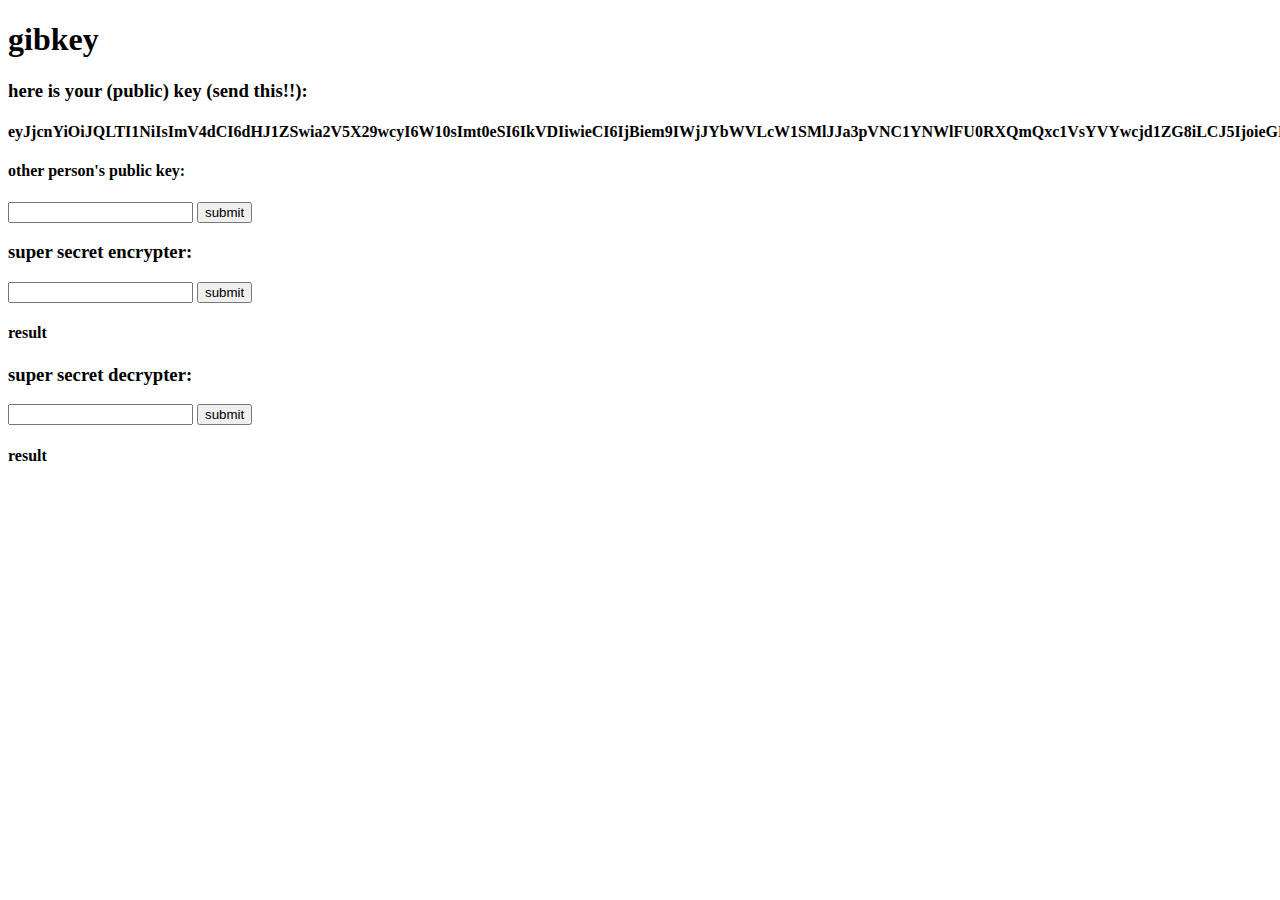
<file: sandbox/index.html>
<!DOCTYPE html>
<html lang="en">
<head>
    <meta charset="UTF-8">
    <meta name="viewport" content="width=device-width, initial-scale=1.0">
    <title>Document</title>
</head>
<body>
    <h1>gibkey</h1>

    <h3>here is your (public) key (send this!!):</h3>
    <h4 id="public-key-text">public key</h4>

    <h4>other person's public key:</h4>
    <input type="text" id="pub-key-input">
    <button onclick="pubKeyInput()">submit</button>

    <h3>super secret encrypter:</h3>
    <input type="text" id="encrypt-input">
    <button onclick="encryptText()">submit</button>
    <h4 id="encrypted-text">result</h4>

    <h3>super secret decrypter:</h3>
    <input type="text" id="decrypt-input">
    <button onclick="decryptText()">submit</button>
    <h4 id="result-text">result</h4>

</body>
<script src="testencrypt.js"></script>
</html>
</file>
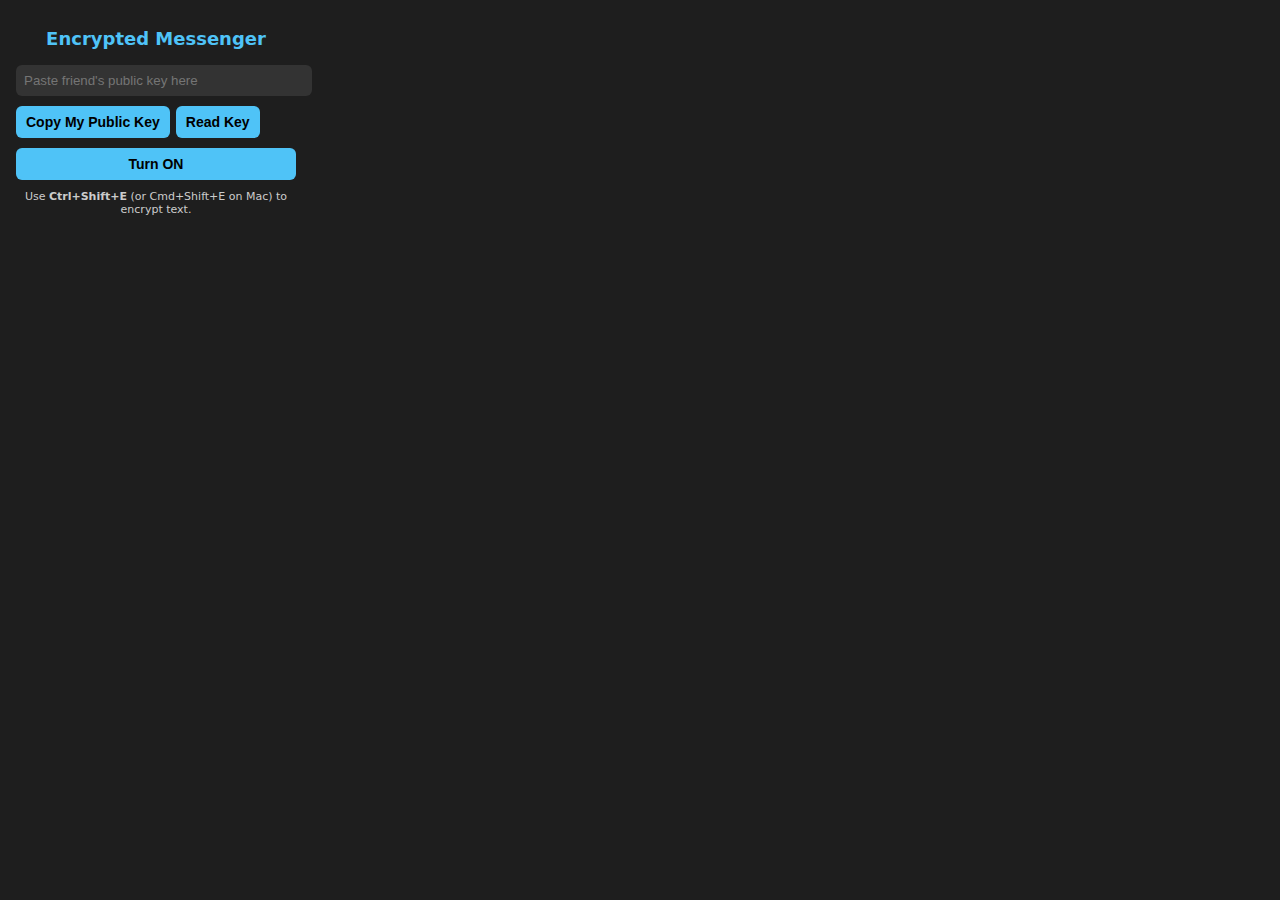
<file: popup.html>
<!DOCTYPE html>
<html lang="en">
<head>
  <meta charset="UTF-8" />
  <title>Encrypted Messenger</title>
  <style>
    body {
      width: 280px;
      font-family: system-ui, sans-serif;
      background: #1e1e1e;
      color: #fff;
      margin: 0;
      padding: 16px;
      display: flex;
      flex-direction: column;
      gap: 10px;
    }

    h1 {
      font-size: 18px;
      margin-bottom: 6px;
      text-align: center;
      color: #4fc3f7;
    }

    input {
      width: 100%;
      padding: 8px;
      border-radius: 6px;
      border: none;
      outline: none;
      background: #333;
      color: #fff;
    }

    button {
      background: #4fc3f7;
      color: #000;
      border: none;
      border-radius: 6px;
      padding: 8px 10px;
      font-size: 14px;
      font-weight: 600;
      cursor: pointer;
      transition: background 0.2s ease;
    }

    button:hover {
      background: #03a9f4;
    }

    button.active {
      background: #ff4081;
      color: #fff;
    }

    .row {
      display: flex;
      gap: 6px;
    }

    small {
      font-size: 11px;
      color: #ccc;
      text-align: center;
    }
  </style>
</head>
<body>
  <h1>Encrypted Messenger</h1>

  <input id="publicKeyInput" placeholder="Paste friend's public key here" />

  <div class="row">
    <button id="copyKeyButton">Copy My Public Key</button>
    <button id="readKeyButton">Read Key</button>
  </div>

  <button id="decryptButton">Turn ON</button>

  <small>Use <b>Ctrl+Shift+E</b> (or Cmd+Shift+E on Mac) to encrypt text.</small>

  <script type="module" src="popup.js"></script>
</body>
</html>
</file>
